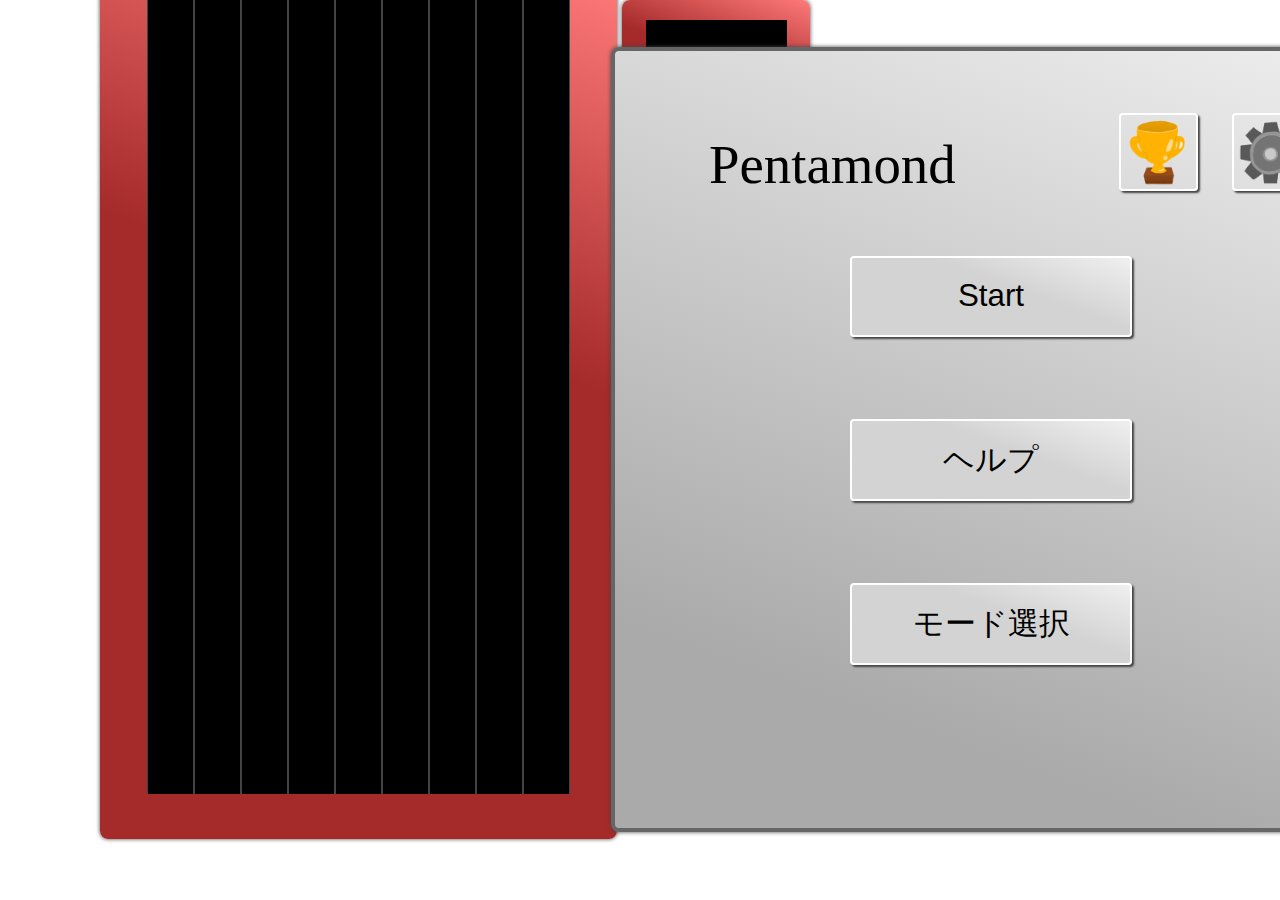
<file: index.html>
<!DOCTYPE html>

<html lang = "ja">
    
    <head>
        
        <meta charset = "UTF-8">
        <title>Pentamond</title>
        
        <link rel="stylesheet" href="Layout.css">
        
    </head>
    
    <body>
        
        <div id = "base"><div id = "blockBase"></div></div>
		<div id = "time"></div>
		<div id = "score"></div>
		<div id = "trick"></div>
		<div id = "trickGoal"></div>
		<div id = "lineInform"></div>
		<div id = "info"><div id = "infoTitle"></div><div id = "infoBody"></div></div>

        <audio visibility = "hidden" src = "SoundEffects/モンド設置音.m4a" id = "mPut"></audio>
        <audio visibility = "hidden" src = "SoundEffects/モンド右回転音.m4a" id = "mRRot"></audio>
        <audio visibility = "hidden" src = "SoundEffects/モンド左回転音.m4a" id = "mLRot"></audio>
        <audio visibility = "hidden" src = "SoundEffects/モンド移動音.m4a" id = "mMove"></audio>
        <audio visibility = "hidden" src = "SoundEffects/モンド滑り移動音.m4a" id = "mSFall"></audio>
        <audio visibility = "hidden" src = "SoundEffects/一手戻し音.m4a" id = "mUnPut"></audio>
        <audio visibility = "hidden" src = "SoundEffects/ホールド音.m4a" id = "mHold"></audio>
        <audio visibility = "hidden" src = "SoundEffects/役有り列消去音.m4a" id = "mTRem"></audio>
        <audio visibility = "hidden" src = "SoundEffects/役無し列消去音.m4a" id = "mNTRem"></audio>
        
        <script src = "Control.js"></script>
        <script src = "Block.js"></script>
        <script src = "Monoiamond.js"></script>
        <script src = "Pentiamond.js"></script>
        <script src = "Play.js"></script>
        <script src = "Trick.js"></script>
        <script src = "MondPanel.js"></script>
        <script src = "TrickPanel.js"></script>
        <script src = "StandardGamepad.js"></script>
        <script src = "GamepadConfig.js"></script>
        <script src = "IBGM.js"></script>
        
        <script>
            
            let c = new Control();  
            let p = new Play(c);
            
            //ウインドウサイズに変更があったらすべてのサイズを計算しなおす
            window.addEventListener("resize", () => {c.setSize();});
           
            //Keyの処理及びそのリピート
            let repeatFunction;
            let repeatTime = 35;
            let delayTime = 160;
            let timeoutId;
            let intervalId;
            let repeatKey;
            
            document.addEventListener("keydown", (e) => { 
                //console.log(e.code);       
                if(!e.repeat || (repeatKey == undefined && (e.code == "ArrowLeft" || e.code == "ArrowRight" || e.code == "ArrowDown"))){
                    startInput(e.code);
                }                    
            });

            document.addEventListener("keyup", (e) => {
                if(e.code == repeatKey){
                    endInput(e.code);
                }                            
            });

            function startInput(kind){
                switch(kind){
                
                case "ArrowRight":
                    clearInterval(intervalId);
                    clearTimeout(timeoutId);
                    p.moveRight();
                    repeatKey = kind;
                    repeatFunction = () => {p.moveRight()}
                    timeoutId = setTimeout(() => (intervalId = setInterval(repeatFunction, repeatTime)), delayTime);
                    break;
                
                case "ArrowLeft":
                    clearInterval(intervalId);
                    clearTimeout(timeoutId);
                    p.moveLeft();
                    repeatKey = kind;
                    repeatFunction = () => {p.moveLeft()}
                    timeoutId = setTimeout(() => (intervalId = setInterval(repeatFunction, repeatTime)), delayTime);
                    break;
                    
                case "ArrowUp":
                    p.put();
                    break;
                    
                case "ArrowDown":
                    
                    clearInterval(intervalId);
                    clearTimeout(timeoutId);
                    p.fall();
                    repeatKey = kind;                                
                    repeatFunction = () => {p.fall()}
                    timeoutId = setTimeout(() => (intervalId = setInterval(repeatFunction, repeatTime)), delayTime);
                    break;
                    
                case "KeyV":
                    
                    p.spinRight();
                    break;
                    
                case "KeyC":
                    
                    p.spinLeft();
                    break;

                case "KeyB":
                    
                    p.unPut();
                    break;
                    
                case "KeyS":
                    
                    clearInterval(intervalId);
                    clearTimeout(timeoutId);
                    repeatFunction = undefined;
                    repeatKey = undefined;
                    p.start();
                    break;
                    
                case "KeyR":
                    
                    clearInterval(intervalId);
                    clearTimeout(timeoutId);
                    repeatFunction = undefined;
                    repeatKey = undefined;
                    if(c.page != 7){
                        p.reset();
                    }
                    break;
                    
                case "KeyP":
                    clearInterval(intervalId);
                    clearTimeout(timeoutId);
                    repeatFunction = undefined;
                    repeatKey = undefined;
                    if(p.pausing){
                        
                        p.reopening();
                        
                    }else{
                        
                        p.pause();
                        
                    }
                    
                    break;

                case "KeyA":
                    clearInterval(intervalId);
                    clearTimeout(timeoutId);
                    repeatFunction = undefined;
                    repeatKey = undefined;
                    if(c.page != -1){
                        break;
                    }
                    p.pause();
                    let mode = p.mode;
                    p.reset();
                    p.mode = mode;
                    p.start();
                    break;
                    
                case "Space":
                    p.hold();
                    break;
                    
                case "Enter":
                    
                    clearInterval(intervalId);
                    clearTimeout(timeoutId);
                    repeatFunction = undefined;
                    repeatKey = undefined;
                    p.removeLine();
                    break;
                    
                }

            }

            function endInput(kind){

                switch(kind){
                
                case "ArrowRight":
                    clearInterval(intervalId);
                    clearTimeout(timeoutId);
                    repeatFunction = undefined; 
                    repeatKey = undefined;     
                    break;
                
                case "ArrowLeft":
                    clearInterval(intervalId);
                    clearTimeout(timeoutId);
                    repeatFunction = undefined;
                    repeatKey = undefined;
                    break;
                    
                case "ArrowUp":
                    break;
                    
                case "ArrowDown":
                    clearInterval(intervalId);
                    clearTimeout(timeoutId);
                    repeatFunction = undefined;  
                    repeatKey = undefined;                  
                    break;
                    
                case "KeyV":
                    
                    break;
                    
                case "KeyC":
                    
                    break;

                case "KeyB":
                    
                    break;
                    
                case "KeyS":
                    
                    break;
                    
                case "KeyR":
                    
                    break;
                    
                case "KeyP":
                    
                    break;

                case "KeyA":
                    
                case "Space":
                    break;
                    
                case "Enter":
                    break;
                    
                }

            }
            //コントローラーの接続時の処理
			
            let af;
            let num1;
            let num2;
            let sensitivity = 0.5;
            let pressedButtons = [...Array(num1)].map((i, j) => j).map(() => (false));
            let axes = [...Array(num2)].map((i, j) => j).map(() => (false));
            let gp = null;
            let sg = null;
            let gc = new GamepadConfig();
            gc.setMode(1);
            let bufferPage = 0;

            window.addEventListener("gamepadconnected", (e) => {
                af = window.requestAnimationFrame(gamepadLoop);
                gp = e.gamepad;
                sg = new StandardGamepad(gp);
                num1 = gp.buttons.length;
                num2 = gp.axes.length;
                console.log("gamepad connected");
                console.log(gp);

                clearInterval(intervalId);
                clearTimeout(timeoutId);
                repeatFunction = undefined;
                bufferPage = c.page;
                p.pause();
                c.setPage(7);
            });

            window.addEventListener("gamepaddisconnected", (e) => {
                window.cancelAnimationFrame(af);
                console.log("gamepad disconnected");
            });


            function gamepadLoop(){

                gp = navigator.getGamepads().filter((g) => (g != null))[0];
                sg.reloadGamepad(gp);
                //console.log(repeatKey + ":" + (timeoutId != null ? "timeout" : "") + ":" + (intervalId != null ? "interval" : ""));
                if(!gp){
                    return;
                }

                for(let i = 0; i < num1; i++){

                    if(pressedButtons[i] != sg.getButtonPressed(i)){
                        if(sg.getButtonPressed(i)){
                            //ここはkeydownとほぼ同様の挙動をする
                            console.log("button" + i);
                            startInput(gc.getButtonKeyCode(i));

                        }else{
                            //ここはkeyupと同様の挙動をする
                            endInput(gc.getButtonKeyCode(i));
                        }

                    }else{
                        if(sg.getButtonPressed(i) && repeatKey == undefined && (gc.getButtonKeyCode(i) == "ArrowLeft" || gc.getButtonKeyCode(i) == "ArrowRight" || gc.getButtonKeyCode(i) == "ArrowDown")){
                            console.log("button" + i);
                            startInput(gc.getButtonKeyCode(i));
                        }

                    }

                }
                for(let i = 0; i < num2; i++){

                    if(Math.abs(axes[i]) < sensitivity && Math.abs(sg.getAxisValue(i)) >= sensitivity || axes[i] * sg.getAxisValue(i) < 0 && Math.abs(sg.getAxisValue(i)) >= sensitivity){
                        //ここはkeydownとほぼ同様の挙動をする
                        console.log("axis" + i + (sg.getAxis(i) > 0 ? "+" : "-"));
                        if(sg.getAxisValue(i) > 0){
                            if(repeatKey != "ArrowLeft" && repeatKey != "ArrowRight"){
                                startInput(gc.getAxisKeyCode(i, true));
                            }
                        }else{
                            startInput(gc.getAxisKeyCode(i, false));
                        }
                    }else if(Math.abs(sg.getAxisValue(i)) >= sensitivity){
                        if(repeatKey == undefined){
                            if(gc.getAxisKeyCode(i, true) == "ArrowLeft" || gc.getAxisKeyCode(i, true) == "ArrowRight" || gc.getAxisKeyCode(i, true) == "ArrowDown" || gc.getAxisKeyCode(i, false) == "ArrowLeft" || gc.getAxisKeyCode(i, false) == "ArrowRight" || gc.getAxisKeyCode(i, false) == "ArrowDown"){
                                console.log("axis" + i + (sg.getAxisValue(i) > 0 ? "+" : "-"));
                                if(sg.getAxisValue(i) > 0){
                                    startInput(gc.getAxisKeyCode(i, true));
                                }else{
                                    startInput(gc.getAxisKeyCode(i, false));
                                }
                            }
                        }
                    }
                    if(Math.abs(axes[i]) >= sensitivity && Math.abs(sg.getAxisValue(i)) < sensitivity){
                        //ここはkeyupとほぼ同様の挙動をする
                        //console.log("axis" + i + " : off");
                        endInput(gc.getAxisKeyCode(i, true));
                        endInput(gc.getAxisKeyCode(i, false));
                    }
                }
                pressedButtons = [...Array(num1)].map((i, j) => j).map((e) => (sg.getButtonPressed(e)));
                axes = [...Array(num2)].map((i, j) => j).map((e) => (sg.getAxisValue(e)));
                af = window.requestAnimationFrame(gamepadLoop);
            }

			document.getElementById("mode0").onclick = function(){p.mode = 0; p.start();};
			document.getElementById("help").onclick = function(){c.setPage(1);};
			document.getElementById("modeSelect").onclick = function(){c.setPage(2);};
			document.getElementById("mode1").onclick = function(){p.mode = 1; p.start();};
			document.getElementById("mode2").onclick = function(){p.mode = 2; p.start();};
			document.getElementById("mode3").onclick = function(){p.mode = 3; p.start();};
			document.getElementById("reset").onclick = function(){p.reset();};
			document.getElementById("howToPlay").onclick = function(){c.setPage(3);};
			document.getElementById("howToOperate").onclick = function(){c.setPage(4);};
			document.getElementById("trickList").onclick = function(){c.setPage(5);};
			document.getElementById("next").onclick = function(){c.nextTrick();};
			document.getElementById("prev").onclick = function(){c.prevTrick();};
			
			document.getElementById("return0").onclick = function(){c.setPage(0);};
			document.getElementById("return1").onclick = function(){c.setPage(1);};
			
			document.getElementById("reopening").onclick = function(){p.reopening();};
			document.getElementById("retry").onclick = function(){let mode = p.mode; p.reset(); p.mode = mode; p.start();};
			document.getElementById("returnToTop").onclick = function(){p.reset();};

            document.getElementById("gamepadMode0").onclick = function(){gc.setMode(0); c.setPage(bufferPage); p.reopening();};
			document.getElementById("gamepadMode1").onclick = function(){gc.setMode(1); c.setPage(bufferPage); p.reopening();};
			document.getElementById("gamepadMode2").onclick = function(){gc.setMode(2); c.setPage(bufferPage); p.reopening();};
            
            document.getElementById("setting").onclick = function(){c.setPage(8);}
            document.getElementById("volumeSetting").onclick = function(){c.setPage(9);}
            document.getElementById("inputSetting").onclick = function(){c.setPage(10)};

            document.getElementById("SEVolumeUp").onclick = function(){c.SEVolumeChange(1);};
            document.getElementById("SEVolumeDown").onclick = function(){c.SEVolumeChange(-1);};
            document.getElementById("BGMVolumeUp").onclick = function(){c.BGMVolumeChange(1);};
            document.getElementById("BGMVolumeDown").onclick = function(){c.BGMVolumeChange(-1);};
            document.getElementById("return8").onclick = function(){c.setPage(8);};

            document.getElementById("keySetting").onclick = function(){c.setPage(11);};
            document.getElementById("gamepadSetting").onclick = function(){c.setPage(12);};
            document.getElementById("return10").onclick = function(){c.setPage(10);};

            document.getElementById("record").onclick = function(){c.setPage(13);};
            document.getElementById("recordRemove").onclick = function(){c.clearRecords();};            


        </script>
        
    </body>
    
</html>
</file>
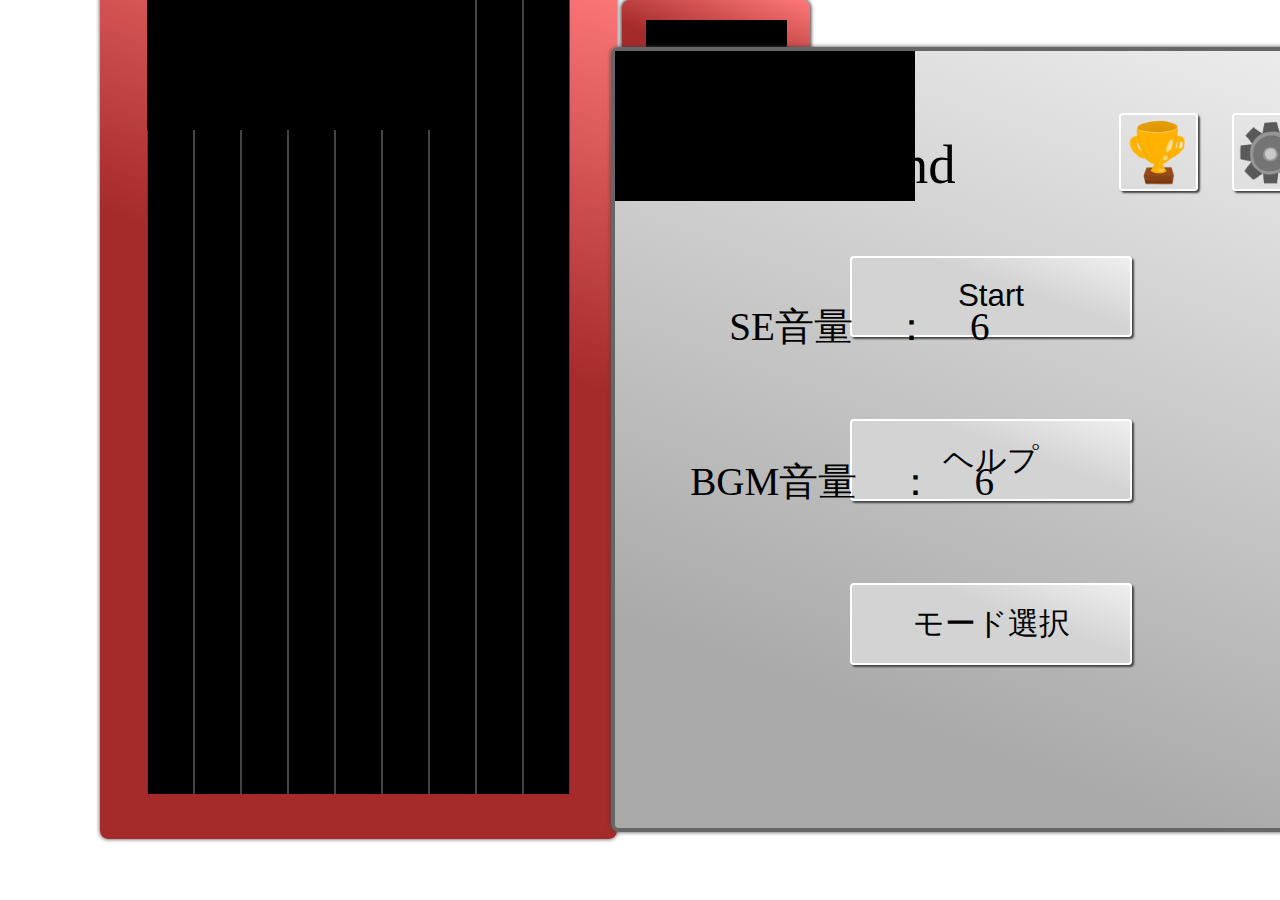
<file: index.html.html>
<!DOCTYPE html>

<html>
    
    <head>
        
        <meta charset = "UTF-8">
        <title>Pentamond</title>
        
        <link rel="stylesheet" href="Layout.css">
        
    </head>
    
    <body>
        
        <div id = "base"><div id = "blockBase"></div></div>
		<div id = "time"></div>
		<div id = "score"></div>
		<div id = "trick"></div>
		<div id = "trickGoal"></div>
		<div id = "lineInform"></div>
		<div id = "info"><div id = "infoTitle"></div><div id = "infoBody"></div></div>
        
        <script src = "Control.js"></script>
        <script src = "Block.js"></script>
        <script src = "Monoiamond.js"></script>
        <script src = "Pentiamond.js"></script>
        <script src = "Play.js"></script>
        <script src = "Trick.js"></script>
        <script src = "MondPanel.js"></script>
        <script src = "TrickPanel.js"></script>
        
        <script>
            
            let c = new Control;
            c.setElement();
            c.setSize();
            c.paintAll();
			c.setPage(0);
            
            let p = new Play(c);
            
            document.addEventListener("keydown", keyDownEvent);
            
            function keyDownEvent(e) {
                
                switch(e.code){
                
                    case "ArrowRight":
                        
                        p.moveRight();
                        break;
                    
                    case "ArrowLeft":
                        
                        p.moveLeft();
                        break;
                        
                    case "ArrowUp":
                        
                        p.put();
                        break;
                        
                    case "ArrowDown":
                        
                        p.fall();
                        break;
                        
                    case "KeyV":
                        
                        p.spinRight();
                        break;
                        
                    case "KeyC":
                        
                        p.spinLeft();
                        break;
                        
                    case "KeyS":
                        
				p.start();
                        break;
						
                    case "KeyR":
                        
				p.reset();
                        break;
						
                    case "KeyP":
                        
				if(p.pausing){
							
					p.reopening();
							
					}else{
							
						p.pause();
							
					}
						
				break;
                        
                    case "Space":
                        
				p.hold();
                        break;
						
                    case "Enter":
                        
				p.removeLine();
                        break;
                        
                }
                                
            }
			
			document.getElementById("mode0").onclick = function(){p.mode = 0; p.start();};
			document.getElementById("help").onclick = function(){c.setPage(1);};
			document.getElementById("modeSelect").onclick = function(){c.setPage(2);};
			document.getElementById("mode1").onclick = function(){p.mode = 1; p.start();};
			document.getElementById("mode2").onclick = function(){p.mode = 2; p.start();};
			document.getElementById("mode3").onclick = function(){p.mode = 3; p.start();};
			document.getElementById("reset").onclick = function(){p.reset();};
			document.getElementById("howToPlay").onclick = function(){c.setPage(3);};
			document.getElementById("howToOperate").onclick = function(){c.setPage(4);};
			document.getElementById("trickList").onclick = function(){c.setPage(5);};
			document.getElementById("next").onclick = function(){c.nextTrick();};
			document.getElementById("prev").onclick = function(){c.prevTrick();};
			
			document.getElementById("return0").onclick = function(){c.setPage(0);};
			document.getElementById("return1").onclick = function(){c.setPage(1);};
			
			document.getElementById("reopening").onclick = function(){p.reopening();};
			document.getElementById("retry").onclick = function(){let mode = p.mode; p.reset(); p.mode = mode; p.start()};
			document.getElementById("returnToTop").onclick = function(){p.reset();};
            
        </script>
        
    </body>
    
</html>
</file>
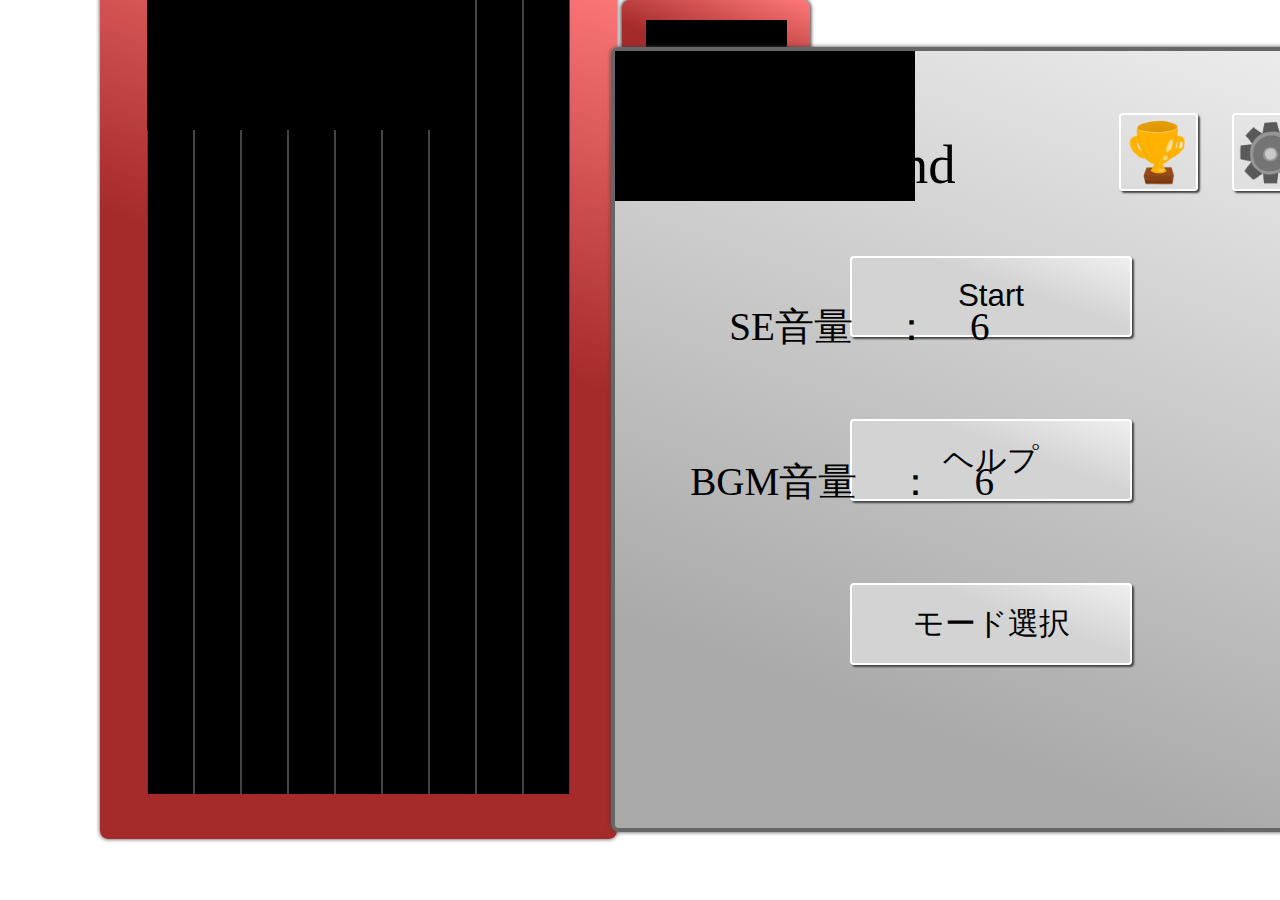
<file: Pentamond.html>
<!DOCTYPE html>

<html>
    
    <head>
        
        <meta charset = "UTF-8">
        <title>Pentamond</title>
        
        <link rel="stylesheet" href="Layout.css">
        
    </head>
    
    <body>
        
        <div id = "base"><div id = "blockBase"></div></div>
		<div id = "time"></div>
		<div id = "score"></div>
		<div id = "trick"></div>
		<div id = "trickGoal"></div>
		<div id = "lineInform"></div>
		<div id = "info"><div id = "infoTitle"></div><div id = "infoBody"></div></div>
        
        <script src = "Control.js"></script>
        <script src = "Block.js"></script>
        <script src = "Monoiamond.js"></script>
        <script src = "Pentiamond.js"></script>
        <script src = "Play.js"></script>
        <script src = "Trick.js"></script>
        <script src = "MondPanel.js"></script>
        <script src = "TrickPanel.js"></script>
        
        <script>
            
            let c = new Control;
            c.setElement();
            c.setSize();
            c.paintAll();
			c.setPage(0);
            
            let p = new Play(c);
            
            document.addEventListener("keydown", keyDownEvent);
            
            function keyDownEvent(e) {
                
                switch(e.code){
                
                    case "ArrowRight":
                        
                        p.moveRight();
                        break;
                    
                    case "ArrowLeft":
                        
                        p.moveLeft();
                        break;
                        
                    case "ArrowUp":
                        
                        p.put();
                        break;
                        
                    case "ArrowDown":
                        
                        p.fall();
                        break;
                        
                    case "KeyV":
                        
                        p.spinRight();
                        break;
                        
                    case "KeyC":
                        
                        p.spinLeft();
                        break;
                        
                    case "KeyS":
                        
						p.start();
                        break;
						
                    case "KeyR":
                        
						p.reset();
                        break;
						
                    case "KeyP":
                        
						if(p.pausing){
							
							p.reopening();
							
						}else{
							
							p.pause();
							
						}
						
						break;
                        
                    case "Space":
                        
						p.hold();
                        break;
						
                    case "Enter":
                        
						p.removeLine();
                        break;
                        
                }
                                
            }
			
			document.getElementById("mode0").onclick = function(){p.mode = 0; p.start();};
			document.getElementById("help").onclick = function(){c.setPage(1);};
			document.getElementById("modeSelect").onclick = function(){c.setPage(2);};
			document.getElementById("mode1").onclick = function(){p.mode = 1; p.start();};
			document.getElementById("mode2").onclick = function(){p.mode = 2; p.start();};
			document.getElementById("mode3").onclick = function(){p.mode = 3; p.start();};
			document.getElementById("reset").onclick = function(){p.reset();};
			document.getElementById("howToPlay").onclick = function(){c.setPage(3);};
			document.getElementById("howToOperate").onclick = function(){c.setPage(4);};
			document.getElementById("trickList").onclick = function(){c.setPage(5);};
			document.getElementById("next").onclick = function(){c.nextTrick();};
			document.getElementById("prev").onclick = function(){c.prevTrick();};
			
			document.getElementById("return0").onclick = function(){c.setPage(0);};
			document.getElementById("return1").onclick = function(){c.setPage(1);};
			
			document.getElementById("reopening").onclick = function(){p.reopening();};
			document.getElementById("retry").onclick = function(){let mode = p.mode; p.reset(); p.mode = mode; p.start()};
			document.getElementById("returnToTop").onclick = function(){p.reset();};
            
        </script>
        
    </body>
    
</html>
</file>
<file: Layout.css>
*{
    
    padding : 0px;
    margin : 0px;
    position : absolute;
	-webkit-user-select: none;
	user-select: none;
    
}

.block{
    
    background-color : black;
	
}

.button{
	
	background-color : lightGray;
	background : linear-gradient(20deg, lightGray 60%, rgb(239, 239, 239) );
	border : 2px solid;
	border-color : white;
	border-radius : 4px;
	box-shadow: 2px 2px 2px #444444;
	
}

.button:hover{
	
	background : rgb(77, 77, 255);
	
}

.button:active{
	
	background-color : #000088;
	border-color : lightGray;
	
}

.returnButton{
	
	background-color : #884444;
	border : 2px solid;
	border-color : white;
	border-radius : 4px;
	box-shadow: 2px 2px 2px #444444;
	
}

.returnButton:hover{
	
	background-color : #aa44aa;
	
}

.returnButton:active{
	
	background-color : #552255;
	border-color : lightGray;
	
}

.gamepadButton{
	
	background-color : lightGray;
	background : linear-gradient(20deg, lightGray 60%, rgb(239, 239, 239) );
	border : 2px solid;
	border-color : white;
	border-radius : 4px;
	box-shadow: 2px 2px 2px #444444;
	
}

.gamepadButton:hover{
	
	background : rgb(77, 77, 255);
	
}

.gamepadButton:active{
	
	background-color : #000088;
	border-color : lightGray;
	
}

.littleButton{
	
	background-color : lightGray;
	background : linear-gradient(20deg, lightGray 60%, rgb(239, 239, 239) );
	border : 2px solid;
	border-color : white;
	border-radius : 4px;
	box-shadow: 2px 2px 2px #444444;
	font-size: 50%;
	width : 10.5%;
	height: 10%;
	font-size: 200%;
	
}

.littleButton:hover{
	
	background : rgb(77, 77, 255);
	
}

.littleButton:active{
	
	background-color : #000088;
	border-color : lightGray;
	
}

#setting{

	background-image: url("Images/歯車.png");
	background-repeat: no-repeat;
	background-size: contain;
	top: 8%;
	left: 82%;

}

#record{

	background-image: url("Images/トロフィー.png");
	background-repeat: no-repeat;
	background-size: contain;
	top: 8%;
	left: 67%;

}

#SEVolumeUp{

	top: 30%;
	left: 80%;

}

#SEVolumeDown{

	top: 30%;
	left: 60%;

}

#BGMVolumeUp{

	top: 50%;
	left: 80%;

}

#BGMVolumeDown{

	top: 50%;
	left: 60%;

}


.informLabel{

	width : 45%;
	height : 10%;

}

#SEVolume{

	top : 32%;
	left: 10%;

}

#BGMVolume{

	top : 52%;
	left: 10%;

}

.mondPanel{
	
    background-color : brown;
	/* border : 4px solid black; */
	background : linear-gradient(20deg, brown 60%, #ff7a7a );
	box-shadow: 0px 0px 4px #444444;
	border-radius : 8px;
	
}

#base{
    
    background-color : brown;
	background : linear-gradient(20deg, brown 60%, #ff7a7a );
	/* border : 4px solid black; */
	box-shadow : 0px 0px 4px #444444;
	border-radius : 8px;
    left : 0px;
    
}

#blockBase{
    
    background-color : brown;
    top : 0px;
    left : 38px;
    
}

#time{
	
	width : 300px;
	/* border : 2px solid;
	border-color : black;
	border-radius : 8px; */
	
}

#score{
	
	width : 300px;
	
}

#lineInform{
	
	width : 300px;

}

#trick{
	
	width : 1000px;
	
}

#trickGoal{
	
	width : 1000px;
	
}

#info{
	
	background-color : #cccccc;
	background : linear-gradient(20deg, #aaaaaa 20%, #cccccc 60%, #eeeeee);
	border : 4px solid;
	border-color : #666666;
	border-radius : 8px;
	z-index : 100;
	box-shadow: 0 0 4px #444444;
	
}
</file>
